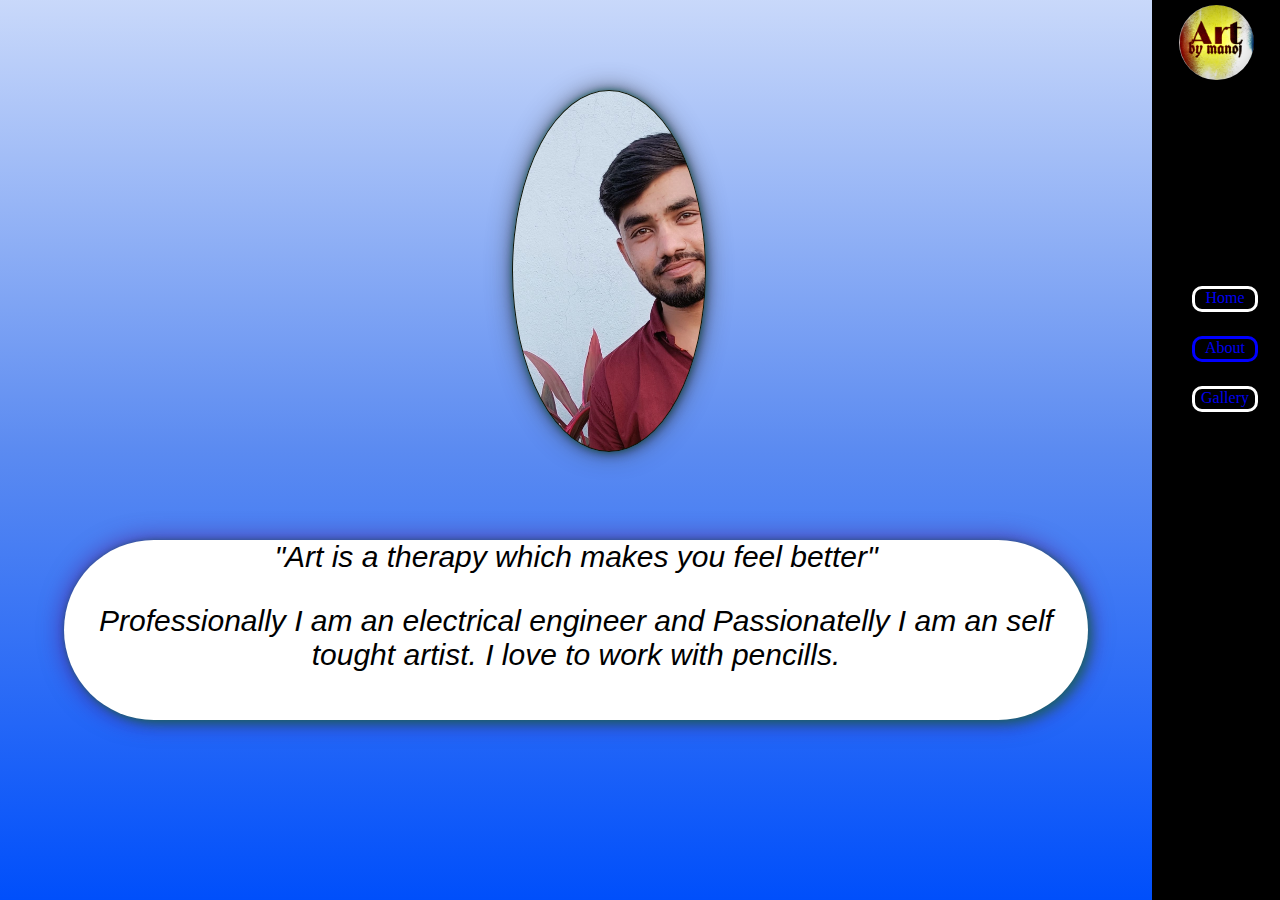
<file: about.html>
<html lang="en">
<head>
    <meta charset="UTF-8">
    <link rel="stylesheet" type="text/css" href="style2.css">
    <meta name="viewport" content="width=device-width, initial-scale=1.0">
    <title>Artbymanoj</title>
</head>
<body>
    <div class="nav">
        <a href="https://www.youtube.com/channel/UCJqKHTOemq7nBeosU-r9INw" target="_blank" rel="noopener noreferrer"><img src="art.png" ></a> 
        

         <ul id="list" style="list-style-type: none;">
             <li> <a id="box1" href="index.html" > Home</a></li>
             <br>
             <li><a id="box2"  href="about.html">About</a></li>
             <br>
             <li><a id="box3" href="gallery.html">Gallery</a></li>
         </ul>
         
     </div>
     <div class="contant">
        <div class="pic"><h3></h1></div>
        <div class="text">
            <div id="quote">
            <p1 >"Art is a therapy which makes you feel better"</p>
            <p2 >Professionally I am an electrical engineer and Passionatelly I am an self tought artist. I love to work with pencills. </p>
            </div>
            </div>
            
     </div>
    
</body>
</html>
</file>
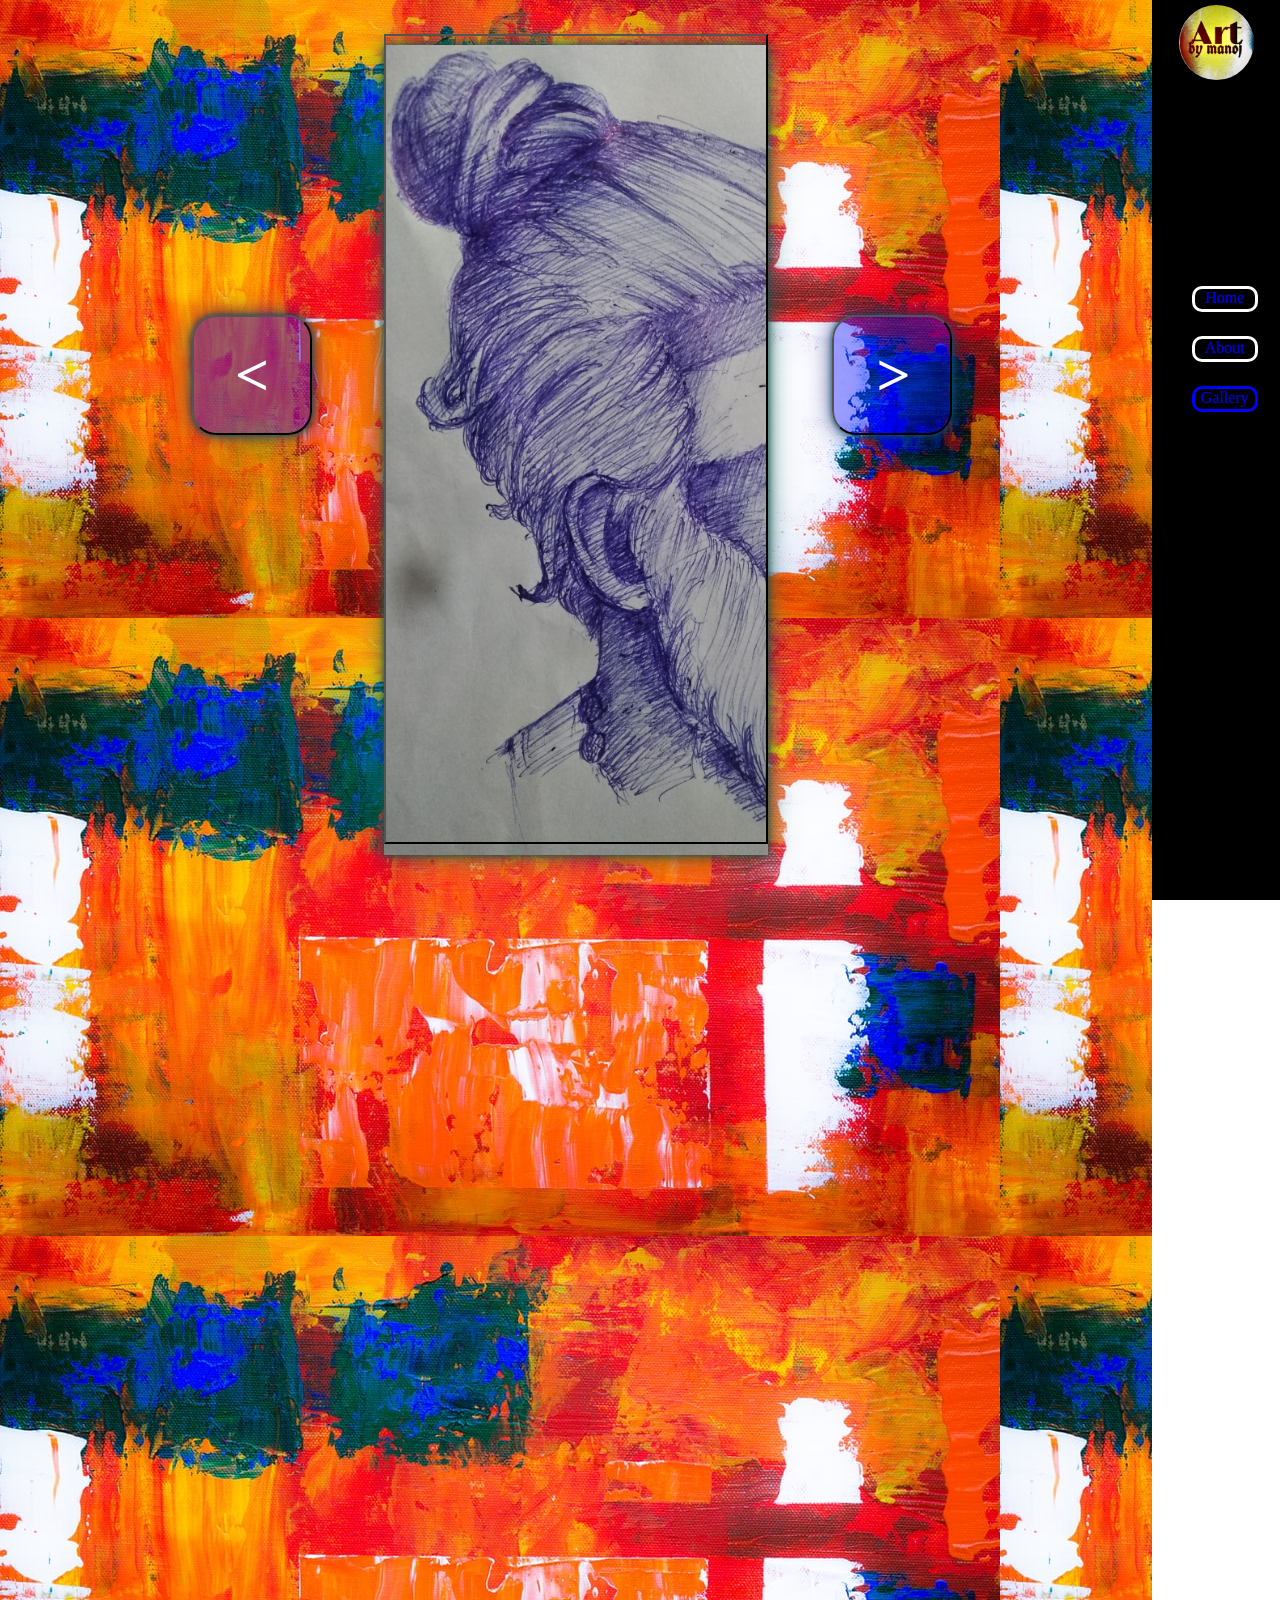
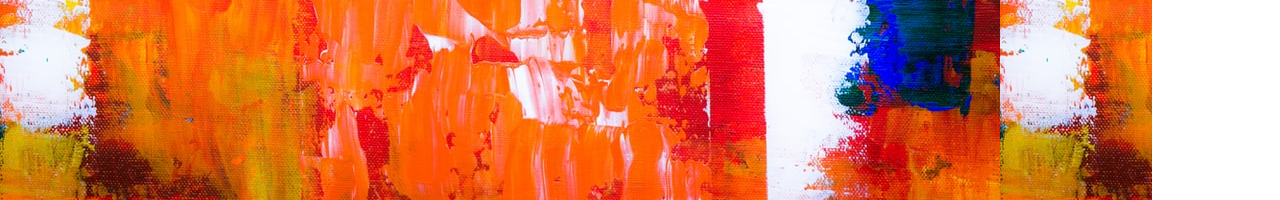
<file: gallery.html>
<html lang="en">
<head>
    <meta charset="UTF-8">
    <link rel="stylesheet" type="text/css" href="style3.css">
    <meta name="viewport" content="width=device-width, initial-scale=1.0">
    <title>Artbymanoj</title>
</head>
<body>
    <div class="nav">
        <a href="https://www.youtube.com/channel/UCJqKHTOemq7nBeosU-r9INw" target="_blank" rel="noopener noreferrer"><img src="art.png" ></a> 
 
         <ul id="list" style="list-style-type: none;">
             <li> <a id="box1" href="index.html" > Home</a></li>
             <br>
             <li><a id="box2"  href="about.html">About</a></li>
             <br>
             <li><a id="box3" href="gallery.html">Gallery</a></li>
         </ul>
         
     </div>
     <div class="images">
        
        <ul style="list-style-type: none;">
            <li id="i1"></li>
            <br>
            <li><button id="i2" onmouseover="textShow()" onmouseleave="textHide()">
               
            </button>
            </li>
            <br>
            <li ><button id="left" onclick="lPic()"><</button></li>
            <li><button  id="right" onclick="rPic()">></button></li>
            
        </ul>
        

     </div>
     <script src="index.js"></script>
    
</body>
</html>
</file>
<file: style2.css>
.nav{
    position: absolute;
    right: 0px;
    width: 10vw;
    top: 0px;
    height: 100vh;
    overflow: hidden;
    
    
    background-color: rgb(0, 0, 0);
    color: rgb(255, 255, 255);
    z-index: 1;
    font-size: 100%;
    text-align: center;}
    .nav h1{
        position: relative;
        
        font-size: 15px;
    }
    .nav img{
        position: relative;
        height: 75px;
        width: 75px;
        border-radius:37.5px ;
        top:5px ;
    }
    
    .nav a,h1,img{
        animation: slide 10s linear infinite;
    }
    @keyframes slide{
        0%{
            transform: translateX(0px);
           
            color: beige;
        }
        25%{
            
            transform: translateX(5px);
            color: rgb(58, 165, 228);
            
        }
        50%{
            
            transform: translateX(0px);
            color:white;
            
        }
        50%{
            
            transform: translateX(-5px);
            color:rgb(230, 92, 92);
            
        }
        100%{
            transform: translateX(0px);
            color: beige;
        }
    
    }
    
    #list{
        position: absolute;
        top: 30%;
        box-sizing: content-box;
    }
    
    #box1{
        position: absolute;
        border-style: solid;
        border-color: white;
        border-radius: 10px;
        
        height: 20px;
        width: 60px;
       align-self:center ;
       top: 0%;
    
    }
    #box2{
        top: 50px;
        position: absolute;
        border-style: solid;
        border-color:blue;
        border-radius: 10px;
        height: 20px;
        width: 60px;
       align-self: center;
       
    
    }
    #box3{
        top: 100px;
        position: absolute;
        border-style: solid;
        border-color: white;
        border-radius: 10px;
        height: 20px;
        width: 60px;
       
    
    }
        
    
    .img{
        top: 0px;
        width: 90vw;
        left: 0px;
        height: 100vh;
        margin: 0%;
        background-image: url(m1.jpg);
        background-size: cover;
        position: absolute;
        overflow: hidden;
        animation: img 6s linear infinite;
        
        
        z-index: 2;
    
    }
    @keyframes img{
        0%{
            background-image:url(mk.jpg) ;
            opacity: 1;
            
            background-color: blanchedalmond;
        }
           
        50%{
           opacity: .95;
            background-image:url(mk.jpg)
            
        }
        100%{
            background-image:url(mk.jpg) ;
            opacity: 1;
          
        }}
        #box1:link,#box2:link,#box3:link {
            text-decoration: none;
           
          }
        #box1:visited, #box2:visited,#box3:visited{
            text-decoration: none;
          }
          
        #box1:hover, #box2:hover,#box3:hover {
            
            background-color: rgba(198, 240, 11, 0.205);
            text-decoration: none;
          
          }
          
        #box1:active,#box1:active,#box1:active {
            text-decoration: none;
          }
          .contant{
              position: absolute;
              left: 0px;
              top: 0px;
              width: 90vw;
              height: 100vh;
              background-image: linear-gradient( 180deg,rgba(35, 99, 236, 0.246),rgba(35, 99, 236, 0.744),rgb(0, 79, 251));
          }
          .pic{
              position: absolute;
              width: 15vw;
              height: 40vh;
              border-radius: 50%;
              align-items: center;
              border: rgb(12, 20, 4);
              border-style: solid;
              border-width: 1px;
              align-self: center;
              left: 40vw;
              top: 10vh;
              background-image: url("m1.jpg");
              background-size: cover;
              box-shadow: 1px 1px 10px rgba(25, 34, 48, 0.678), 0 0 25px rgba(45, 43, 46, 0.678), 0 0 5px rgba(21, 207, 182, 0.678);
              ;
              color: transparent;
              transition: color .5s;

              
              
                overflow: hidden;
              
          }
          .pic h3{
              position: absolute;
              bottom: 10%;
              left: 10%;
              align-items: center;
              

          }
          .pic:hover{
              color: white;
              cursor: pointer;
              box-shadow: 1px 1px 10px rgba(134, 0, 67, 0.678), 0 0 25px rgba(82, 10, 116, 0.678), 0 0 5px rgba(10, 116, 101, 0.678);
              ;


              
          }
          @media screen and (max-width:959px){
            .nav{
                position: fixed;
                right: 0px;
                width: 100vw;
                top: 0px;
                height: 8vh;
                z-index: 14;
        
            }
            .nav img{
                position: fixed;
                height: 30px;
                width: 30px;
                 border-radius:15px ;
                 left: 5%;
                 top: 1.5%;
        
            }
            .img h1{top: 40vh;
                font-size: 10vw;
            bottom: 50vh;
            }
            .img{
                width: 100%;
            }
            #box1{
                position: fixed;
                border-radius: 5px;
                font-size: 90%;
                left: 25vw;
                height: 2.5%;
                width: 13%;
               align-self:center ;
               top: 2%;
            
            }
            #box2{
                position: fixed;
                border-radius: 5px;
                font-size: 90%;
                left: 52.5vw;
                height: 2.5%;
                width: 13%;
               align-self:center ;
               top: 2%;
            
            }
            #box3{
                position: fixed;
                border-radius: 5px;
                font-size: 90%;
                left: 80vw;
                height: 2.5%;
                width: 13%;
               align-self:center ;
               top: 2%;
            
            }
        
        
            .contant{
                width: 100%;
            }
        .pic{
            width: 20vw;
            height: 30vh;
        }
        
        }
        .text{
            position: absolute;
            background-color: white;
            width: 80vw;
            height: 20vh;
            left: 5vw;
            top: 60vh;
            border-radius: 20vh;
            font-size: 30px;
            text-align: center;
            font-family: sans-serif;
            font-style: italic;
            box-shadow: 5px 5px 10px rgba(21, 104, 91, 0.678), 0 0 25px rgba(82, 10, 116, 0.678), 0 0 5px rgba(10, 116, 101, 0.678);
            ;
           
            
        }
        .text:hover{

            background-color: rgba(0, 0, 0, 0.918);
            cursor: pointer;
            transition-duration: 500ms;
            color: white;
            box-shadow: 1px 1px 10px rgba(250, 246, 248, 0.678), 0 0 25px rgba(254, 253, 255, 0.678), 0 0 5px rgb(252, 252, 252);
                ;
               
            
        

        }
        
        
        @media screen and (max-width:660px){

            .pic{
                width: 30vw;
                height: 20vh;
                left: 35vw;
                top: 15vh;
            }

            .text{
                position: absolute;
                background-color: rgba(255, 255, 255, 0.596);
                width: 80vw;
                height: 50vh;
                left: 10vw;
                top: 40vh;
                border-radius: 20vw;
                font-size: 15px;
                text-align: center;
                font-family: sans-serif;
                font-style: italic;
                box-shadow: 1px 1px 10px rgba(134, 0, 67, 0.678), 0 0 25px rgba(82, 10, 116, 0.678), 0 0 5px rgba(10, 116, 101, 0.678);
                ;
                overflow: hidden;
                
            }
            .text:hover{

                background-color: rgba(0, 0, 0, 0.692);
                cursor: pointer;
                transition-duration: 500ms;
                color: white;
                box-shadow: 1px 1px 10px rgba(250, 246, 248, 0.678), 0 0 25px rgba(254, 253, 255, 0.678), 0 0 5px rgb(252, 252, 252);
                ;
               
                text-align: center;
                
            
    
            }
            #quote{
                position: relative;
                margin: 5px;
                top: 30%;
               
            }
            
            
        }
</file>
<file: style3.css>
.nav{
    position: fixed;
    right: 0px;
    width: 10vw;
    top: 0px;
    height: 100vh;
    overflow: hidden;
    
    
    background-color: rgb(0, 0, 0);
    color: rgb(255, 255, 255);
    z-index: 1;
    font-size: 100%;
    text-align: center;}
    .nav h1{
        position: relative;
        
        font-size: 15px;
    }
    .nav img{
        position: relative;
        height: 75px;
        width: 75px;
        border-radius:37.5px ;
        top:5px ;
    }
    
    .nav a,h1,img{
        animation: slide 10s linear infinite;
    }
    @keyframes slide{
        0%{
            transform: translateX(0px);
           
            color: beige;
        }
        25%{
            
            transform: translateX(5px);
            color: rgb(58, 165, 228);
            
        }
        50%{
            
            transform: translateX(0px);
            color:white;
            
        }
        50%{
            
            transform: translateX(-5px);
            color:rgb(230, 92, 92);
            
        }
        100%{
            transform: translateX(0px);
            color: beige;
        }
    
    }
    
    #list{
        position: absolute;
        top: 30%;
        box-sizing: content-box;
    }
    
    #box1{
        position: absolute;
        border-style: solid;
        border-color: white;
        border-radius: 10px;
        
        height: 20px;
        width: 60px;
       align-self:center ;
       top: 0%;
    
    }
    #box2{
        top: 50px;
        position: absolute;
        border-style: solid;
        border-color: white;
        border-radius: 10px;
        height: 20px;
        width: 60px;
       align-self: center;
       
    
    }
    #box3{
        top: 100px;
        position: absolute;
        border-style: solid;
        border-color: blue;
        border-radius: 10px;
        height: 20px;
        width: 60px;
       
    
    }
        
    
    .img{
        top: 0px;
        width: 90vw;
        left: 0px;
        height: 100vh;
        margin: 0%;
        background-image: url(mk.jpg);
        background-size: cover;
        position: absolute;
        overflow: hidden;
        animation: img 6s linear infinite;
        
        
        z-index: 2;
    
    }
    @keyframes img{
        0%{
            background-image:url(mk.jpg) ;
            opacity: 1;
            
            background-color: blanchedalmond;
        }
           
        50%{
           opacity: .95;
            background-image:url(mk.jpg)
            
        }
        100%{
            background-image:url(mk.jpg) ;
            opacity: 1;
          
        }}
        #box1:link,#box2:link,#box3:link {
            text-decoration: none;
           
          }
        #box1:visited, #box2:visited,#box3:visited{
            text-decoration: none;
          }
          
        #box1:hover, #box2:hover,#box3:hover {
            
            background-color: rgba(198, 240, 11, 0.205);
            text-decoration: none;
          
          }
          
        #box1:active,#box1:active,#box1:active {
            text-decoration: none;
          }
          .images{
              align-items: center;
              position: absolute;
              width: 90vw;
              height: 200vh;
              top: 0%;
              left: 0%;
              background-image:url("galleryback.jpg");
              
              
          }
          
          #i1{
            position: absolute;
            width: 30vw;
            height: 90vh;
           background-image: url("p7.jpg");
           background-size: cover;
           box-shadow: 1px 1px 10px rgba(35, 56, 53, 0.678), 0 0 25px rgba(10, 116, 101, 0.678), 0 0 5px rgba(10, 116, 101, 0.678);
           

            top: 5vh;
            left: 30vw;
            transition: 1s;
            transform-style: preserve-3d;
            z-index: 1;
            

          }
          #i2{
            position: absolute;
            background: transparent;
            width: 30vw;
            height: 90vh;
            left: 30vw;
            z-index: 2;
            
          
          }
         
          #left{
              position: absolute;
              background-color:rgba(0, 0, 255, 0.377);
              top: 35vh;
              left: 15vw;
              z-index: 1;
              height: 120px;
              width: 120px;
              box-shadow: 1px 1px 10px rgba(21, 104, 91, 0.678), 0 0 25px rgba(10, 17, 116, 0.678), 0 0 5px rgba(10, 44, 116, 0.678);
              ;
              border-radius: 20%;
              font-size: 60px;
              color: white;
              font-style: oblique;
              font-family: 'Times New Roman', Times, serif;
              font-weight: 900;
              
          }
          #right{
            position: absolute;
            background-color:rgba(0, 0, 255, 0.377);
            top: 35vh;
            left: 65vw;
            z-index: 1;
            height: 120px;
            width: 120px;
            box-shadow: 1px 1px 10px rgba(21, 104, 91, 0.678), 0 0 25px rgba(10, 17, 116, 0.678), 0 0 5px rgba(10, 68, 116, 0.678);
            ;
            border-radius: 20%;
            font-size: 60px;
              color: white;
              font-style: oblique;
              font-family: 'Times New Roman', Times, serif;
              font-weight: 900;
             
        }
          
          #i2:hover{
           box-shadow: 1px 1px 10px rgba(21, 104, 91, 0.678), 0 0 25px rgba(82, 10, 116, 0.678), 0 0 5px rgba(10, 116, 101, 0.678);
           ;
           height: 90vh;
            cursor: pointer;
            border: solid;
            transition-duration: 500ms;
            background-image: linear-gradient(rgba(255, 255, 255, 0.288),rgba(0, 0, 0, 0.692),black);
            transition-duration: .5s;
            
          }
         

          #left:hover,#right:hover{
              background-color: rgba(0, 0, 255, 0.452);
              cursor: pointer;
          }
         


          @media screen and (max-width:959px){
            .nav{
                position: fixed;
                right: 0px;
                width: 100vw;
                top: 0px;
                height: 8vh;
                z-index: 14;
        
            }
            .nav img{
                position: fixed;
                height: 30px;
                width: 30px;
                 border-radius:15px ;
                 left: 5%;
                 top: 1.5%;
        
            }
            .img h1{top: 40vh;
                font-size: 10vw;
            bottom: 50vh;
            }
            .img, .t{
                width: 100%;
            }
            #box1{
                position: fixed;
                border-radius: 5px;
                font-size: 90%;
                left: 25vw;
                height: 2.5%;
                width: 13%;
               align-self:center ;
               top: 2%;
            
            }
            #box2{
                position: fixed;
                border-radius: 5px;
                font-size: 90%;
                left: 52.5vw;
                height: 2.5%;
                width: 13%;
               align-self:center ;
               top: 2%;
            
            }
            #box3{
                position: fixed;
                border-radius: 5px;
                font-size: 90%;
                left: 80vw;
                height: 2.5%;
                width: 13%;
               align-self:center ;
               top: 2%;
            
            }
            .images{
                width: 100%;
            }
            #i1{
                position: absolute;
                width: 60vw;
                height: 40vh;
                left: 5vw;
            }
            #i2{
                position: absolute;
                width: 60vw;
                height: 40vh;
                left: 5vw;
            }

            #right{
                position: absolute;
                background-color:rgba(0, 0, 255, 0.377);
                top: 35vh;
                left: 65vw;
                z-index: 1;
                height: 40px;
                width: 40px;
                box-shadow: 1px 1px 10px rgba(21, 104, 91, 0.678), 0 0 25px rgba(10, 17, 116, 0.678), 0 0 5px rgba(10, 68, 116, 0.678);
                ;
                border-radius: 20%;
                font-size: 60px;
                  color: white;
                  font-style: oblique;
                  font-family: 'Times New Roman', Times, serif;
                  font-weight: 900;
                 
            }
              
            
               
        }
        @media screen and (max-width:700px){
            .images{
                width: 100%;
                height: 100%;
            }
         #i1{position: absolute;
            width: 60vw;
            height: 40vh;
            left: 20vw;
            top: 30vh;
        }
        
        #i2{position: absolute;
            width: 60vw;
            height: 40vh;
            left: 20vw;
            top: 30vh;
        }
        
            
        #i2:hover{
            box-shadow: 1px 1px 10px rgba(21, 104, 91, 0.678), 0 0 25px rgba(82, 10, 116, 0.678), 0 0 5px rgba(10, 116, 101, 0.678);
            ;
            height: 40vh;
             cursor: pointer;
             border: solid;
             transition-duration: 500ms;
             background-image: linear-gradient(rgba(255, 255, 255, 0.288),rgba(0, 0, 0, 0.692),black);
             transition-duration: .5s;
             
           }
            
            
        

           #right{
            position: absolute;
            background-color:rgba(0, 0, 255, 0.377);
            top: 45vh;
            left: 83vw;
            z-index: 1;
            height: 50px;
            width: 50px;
            box-shadow: 1px 1px 10px rgba(21, 104, 91, 0.678), 0 0 25px rgba(10, 17, 116, 0.678), 0 0 5px rgba(10, 68, 116, 0.678);
            ;
            border-radius: 20%;
            font-size: 40px;
              color: white;
              font-style: oblique;
              font-family: 'Times New Roman', Times, serif;
              font-weight: 900;
             align-items: center;
        }
        
        #left{
            position: absolute;
            background-color:rgba(0, 0, 255, 0.377);
            top: 45vh;
            left: 1vw;
            z-index: 1;
            height: 50px;
            width: 50px;
            box-shadow: 1px 1px 10px rgba(21, 104, 91, 0.678), 0 0 25px rgba(10, 17, 116, 0.678), 0 0 5px rgba(10, 68, 116, 0.678);
            border-radius: 20%;
            font-size: 40px;
              color: white;
              font-style: oblique;
              font-family: 'Times New Roman', Times, serif;
              font-weight: 900;
             align-items: center;
        }
        
        

    }
</file>
